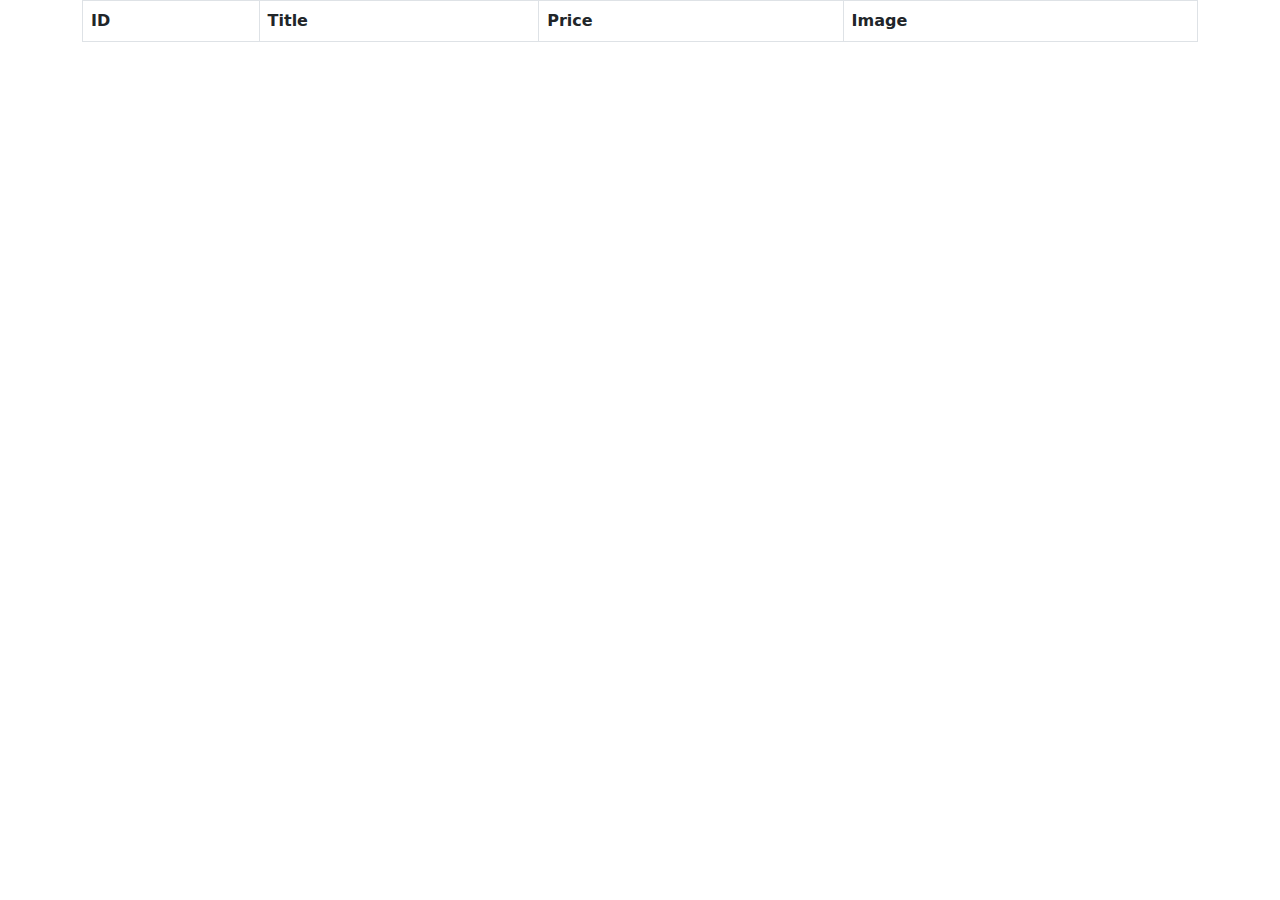
<file: api.html>
<!DOCTYPE html>
<html lang="en">
<head>
    <meta charset="UTF-8">
    <title>Title</title>
    <link rel="stylesheet" href="assets/css/bootstrap.min.css">
</head>
<body>
<div class="container">
    <table class="table table-bordered">
        <thead>
        <tr>
            <th>ID</th>
            <th>Title</th>
            <th>Price</th>
            <th>Image</th>
        </tr>
        </thead>
        <tbody id="product-table">

        </tbody>
    </table>

</div>

<script src="https://code.jquery.com/jquery-3.6.0.min.js"></script>
<script src="assets/js/bootstrap.bundle.min.js"></script>
<script>
    $(function () {
        $.getJSON('http://127.0.0.1:8000/api/products/', function (data) {
            console.log(data)
            for (const product of data) {
                let row = '<tr>';
                row += '<td>' + product.id + '<td>'
                row += product.title
                row += '<td>' + product.price + 'USD' + '<td>'
                row += product.cover
                row += '</tr>'
                $('#product-table').append(row);
            }
        })
    })
</script>
</body>
</html>
</file>
